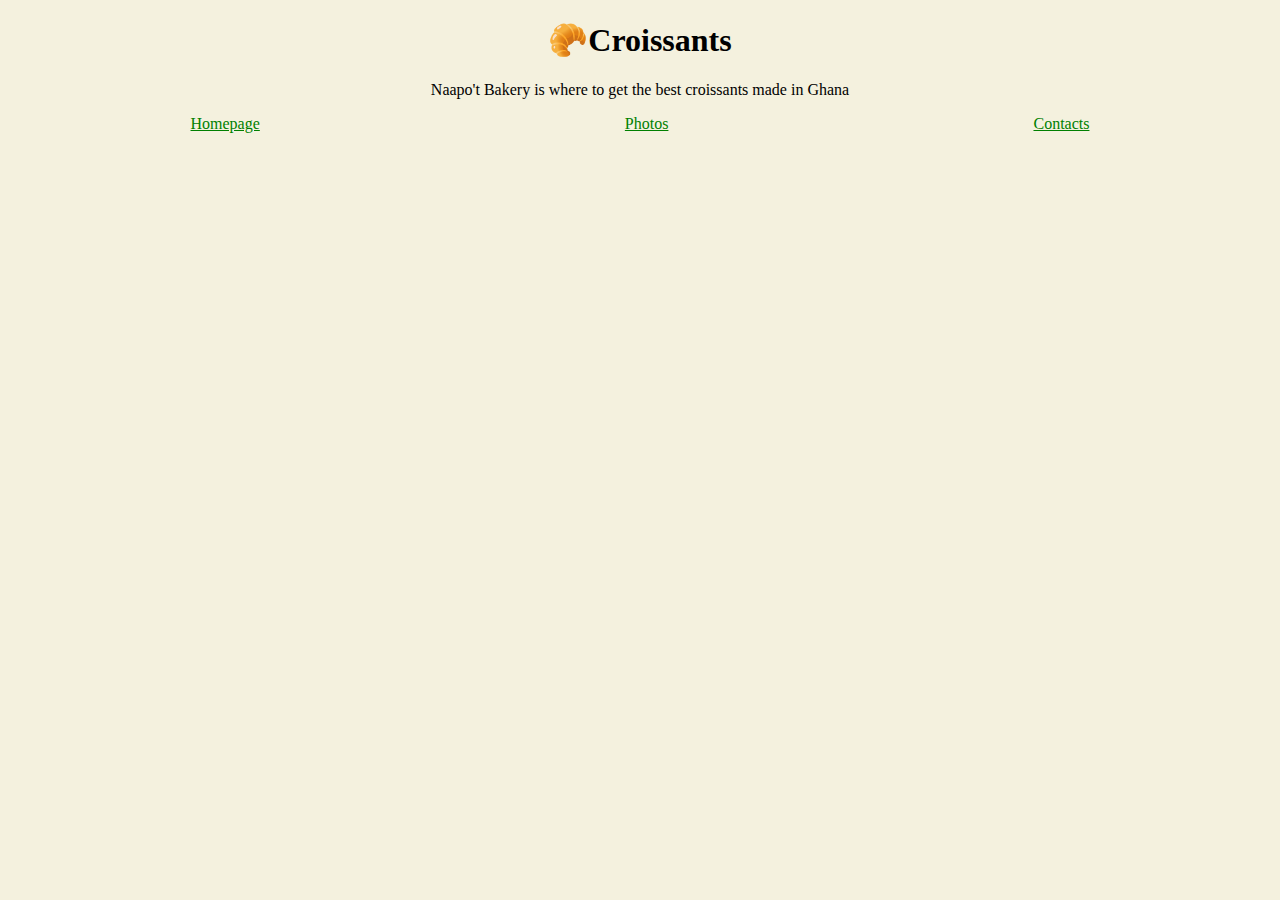
<file: index.html>
<!DOCTYPE html>
<html lang="en">

<head>
    <meta charset="UTF-8">
    <meta name="viewport" content="width=device-width, initial-scale=1.0">

    <link rel="stylesheet" href="/src/style.css">
    <title>The Best Croissants In Ghana - Naapo'T Bakery</title>
    <meta name="description" content="Taste the best croissant in Accra">
</head>

<body>
    <h1>🥐Croissants</h1>
    <p>Naapo't Bakery is where to get the best croissants made in Ghana</p>
    <footer>
        <a href="/ " title="Homepage"> Homepage</a>
        <a href="/photo.html" title="Photos">Photos</a>
        <a href="/contacts.html" title="Contact Us">Contacts</a>
    </footer>
</body>

</html>
</file>
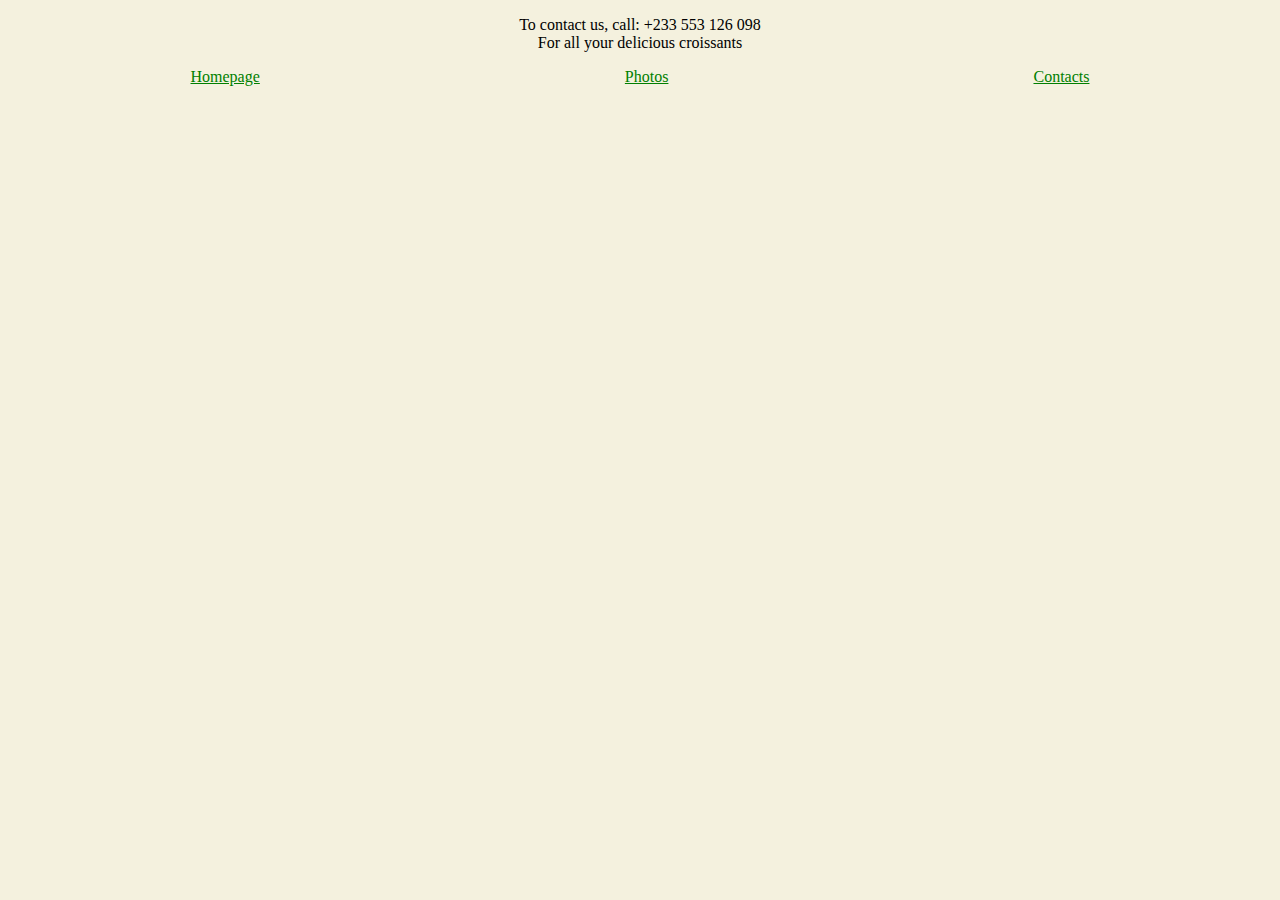
<file: contacts.html>
<!DOCTYPE html>
<html lang="en">

<head>
    <meta charset="UTF-8">
    <meta name="viewport" content="width=device-width, initial-scale=1.0">
    <link rel="stylesheet" href="/src/style.css">
    <title>COntact us - Naapo'T Bakery</title>
    <meta name="description" content="Contact us for the best homemade croissants">
</head>
</head>

<body>
    <p>To contact us, call: +233 553 126 098
        <br />
        For all your delicious croissants
    </p>
    <footer>
        <a href="/ " title="Homepage">Homepage</a>
        <a href="/photo.html" title="Photos">Photos</a>
        <a href="/contacts.html" title="Contact Us">Contacts</a>
    </footer>
</body>

</html>
</file>
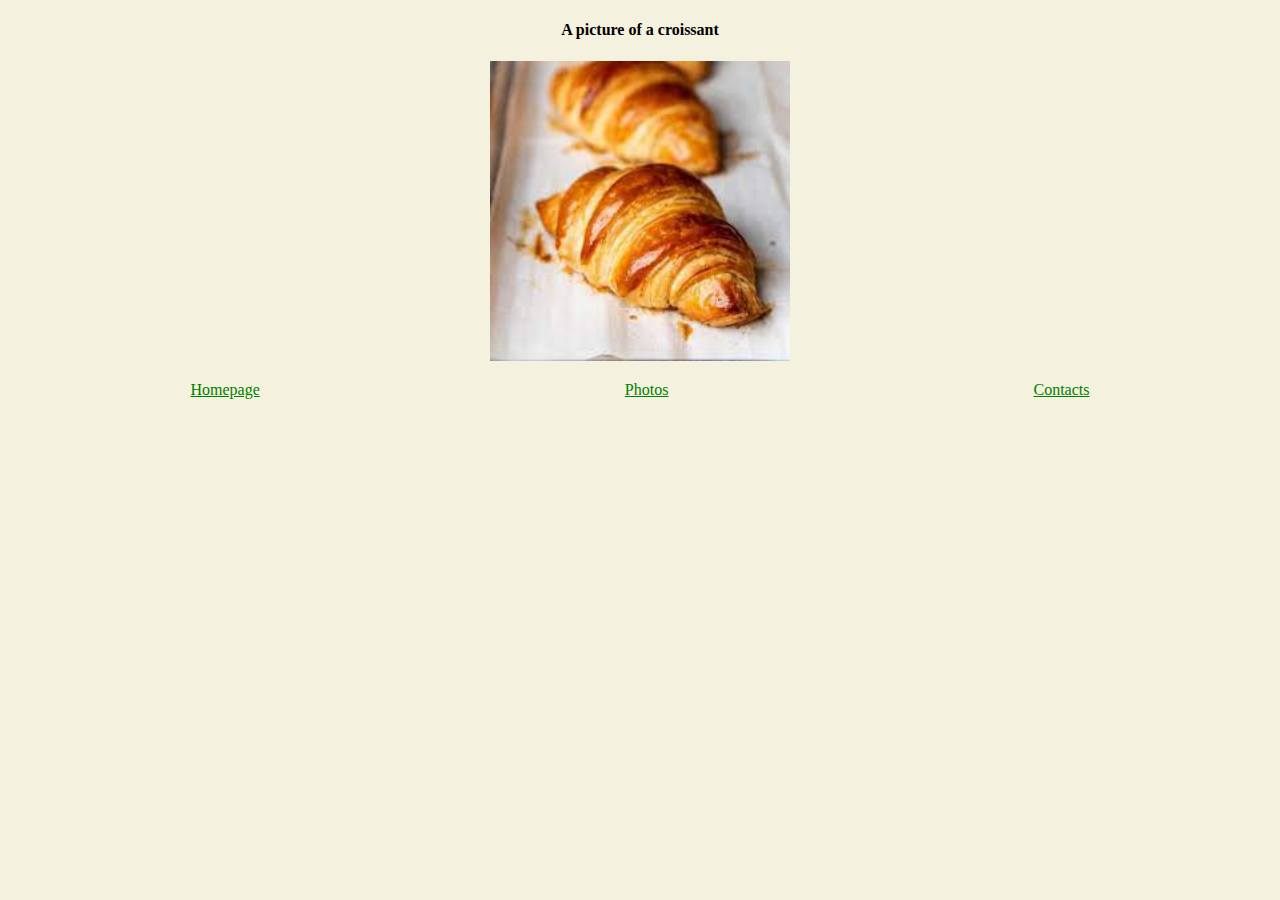
<file: photo.html>
<!DOCTYPE html>
<html lang="en">

<head>
    <meta charset="UTF-8">
    <meta name="viewport" content="width=device-width, initial-scale=1.0">
    <link rel="stylesheet" href="/src/style.css">
    <title>A picture of Best Croissants In Ghana - Naapo'T Bakery</title>
    <meta name="description" content="Enjoy a picture of the best croissant in Accra">
</head>
</head>

<body>
    <h4>A picture of a croissant</h4>
    <img class="img-thumbnail" src="/image/download (22).jpeg" alt="Croissant">
    <footer>
        <a href="/ " title="Homepage">Homepage</a>
        <a href="/photo.html" title="Photos">Photos</a>

        <a href="/contacts.html" title="Contact us ">Contacts</a>
    </footer>
</body>

</html>
</file>
<file: src/style.css>
body {
  background: #f4f1de;
}
h1,
h4,
p {
  text-align: center;
}
footer {
  display: flex;
  justify-content: space-around;
  text-align: center;
}
a {
  color: green;
}
img {
  display: block;
  margin: 0 auto;
  width: 300px;
  margin-bottom: 20px;
}
</file>
